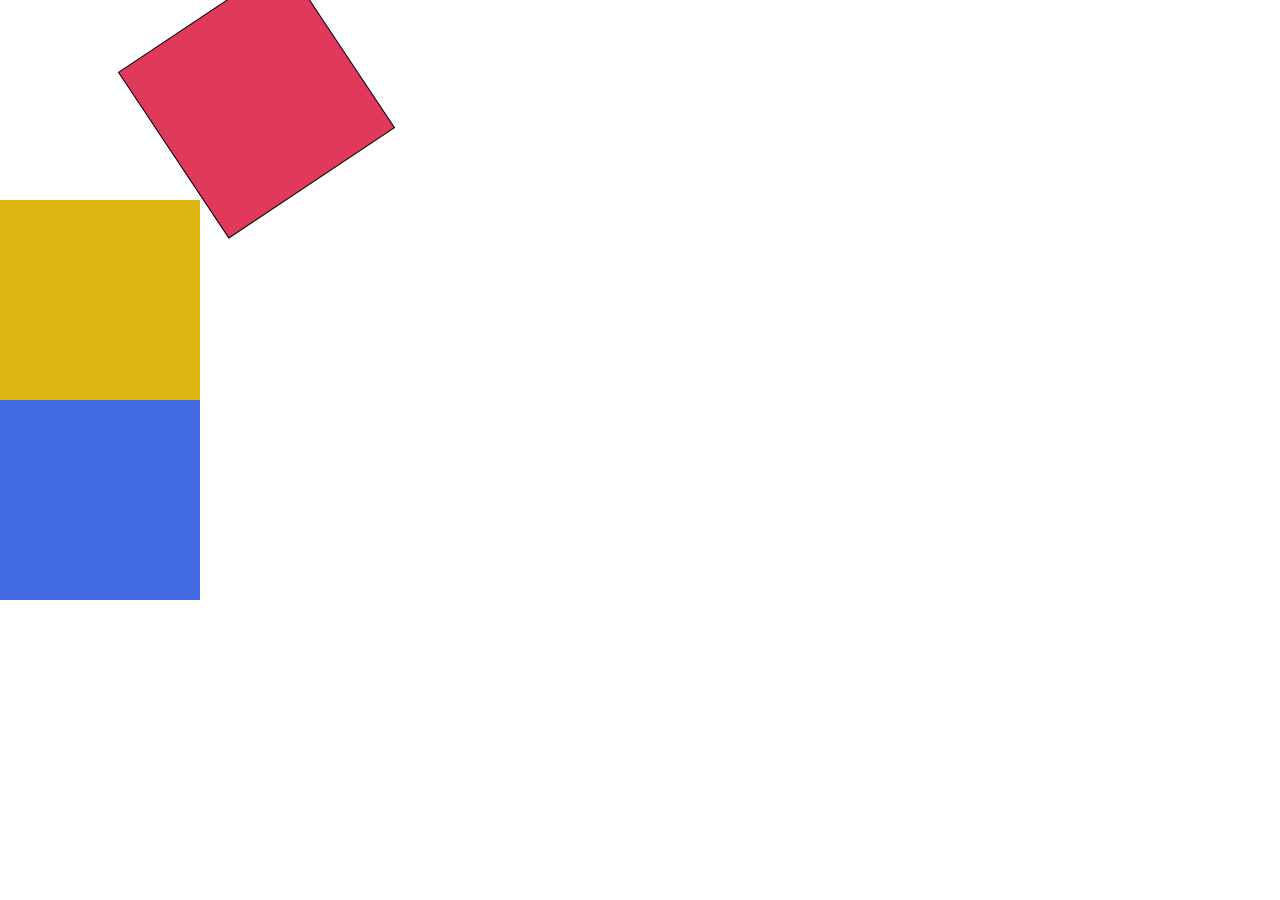
<file: 01 - GSAP Basics/index.html>
<!DOCTYPE html>
<html>
  <head>
    <meta charset="utf-8" />
    <meta name="viewport" content="width=device-width" />
    <title>GSAP Project 1</title>
    <link href="style.css" rel="stylesheet" type="text/css" />
    <script src="script.js" defer></script>
  </head>

  <body>
    <div id="box1"></div>
    <div id="box2"></div>
    <div id="box3"></div>
    <script
      src="https://cdnjs.cloudflare.com/ajax/libs/gsap/3.12.5/gsap.min.js"
      integrity="sha512-7eHRwcbYkK4d9g/6tD/mhkf++eoTHwpNM9woBxtPUBWm67zeAfFC+HrdoE2GanKeocly/VxeLvIqwvCdk7qScg=="
      crossorigin="anonymous"
      referrerpolicy="no-referrer"
    ></script>
  </body>
</html>
</file>
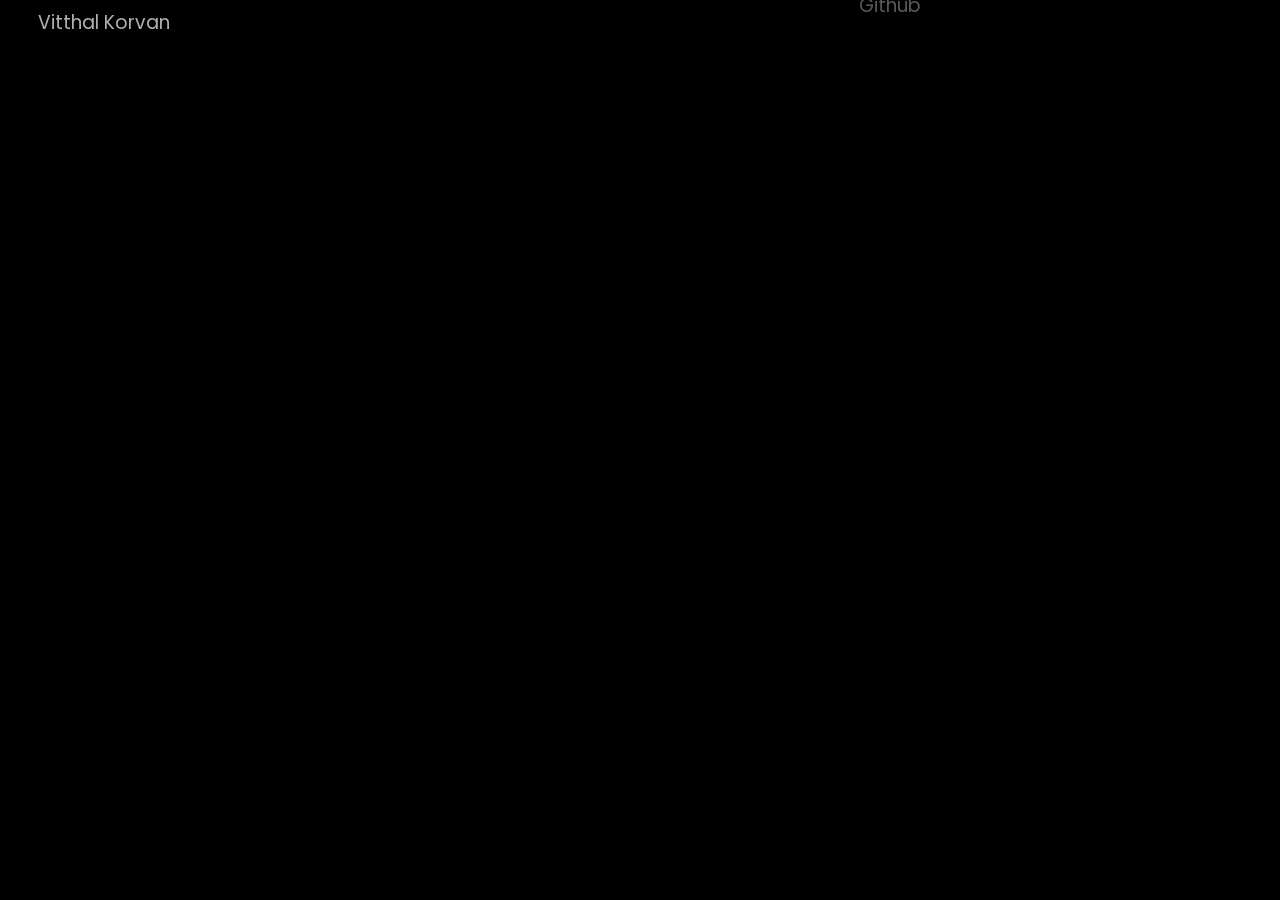
<file: 03 - GSAP Portfolio Basic/index.html>
<!DOCTYPE html>
<html>
  <head>
    <meta charset="utf-8" />
    <meta name="viewport" content="width=device-width" />
    <title>Vitthal-Korvan</title>
    <link href="style.css" rel="stylesheet" type="text/css" />
    <script src="script.js" defer></script>
  </head>

  <body>
    <div id="main">
      <div id="nav">
        <h3>Vitthal Korvan</h3>
        <div id="menu">
          <h3>Github</h3>
          <h3>LinkedIn</h3>
          <h3>Hashnode</h3>
        </div>
      </div>
      <h1>Hello! I'm</h1>
      <h1> Vitthal</h1>
      <h1>Korvan </h1>
      <img id="img1" src="./images/v2.jpg" alt="v1">
      <img id="img2" src="./images/v3.jpg" alt="v2">

      <div id="footer">
        <h2>Front-End Web Developer</h2>
      <h2>Mumbai, India </h2>
      </div>
      
    </div>
    <script
      src="https://cdnjs.cloudflare.com/ajax/libs/gsap/3.12.5/gsap.min.js"
      integrity="sha512-7eHRwcbYkK4d9g/6tD/mhkf++eoTHwpNM9woBxtPUBWm67zeAfFC+HrdoE2GanKeocly/VxeLvIqwvCdk7qScg=="
      crossorigin="anonymous"
      referrerpolicy="no-referrer"
    ></script>
  </body>
</html>
</file>
<file: 01 - GSAP Basics/style.css>
* {
  padding: 0;
  margin: 0;
  box-sizing: border-box;
}
html,
body {
  height: 100%;
  width: 100%;
}
#box1 {
  height: 200px;
  width: 200px;
  background-color: crimson;
}
#box2 {
  height:200px;
  width: 200px;
  background-color: rgb(220, 183, 20);
}
#box3 {
  height: 200px;
  width: 200px;
  background-color: royalblue;
}
</file>
<file: 03 - GSAP Portfolio Basic/style.css>
@import url('https://fonts.googleapis.com/css2?family=Poppins&display=swap');

* {
      padding: 0;
      margin: 0;
      box-sizing: border-box;
      font-family: 'Poppins', sans-serif;
}

html,
body {
      height: 100%;
      width: 100%;
      color: white;
}

#main {
      height: 100%;
      width: 100%;
      background-color: black;
}

#nav {
      align-items: center;
      padding: 0px 3vw;
      height: 6vw;
      width: 100%;
      display: flex;
      justify-content: space-between;
      margin-bottom: 1vh;
}

#nav h3 {
      font-weight: 400;
}

#menu {
      display: flex;
      justify-content: space-between;
      gap: 6vw;
}

#menu h3 {
      font-weight: 400;
}

#main h1 {
      position: relative;
      /* for moving image to background */
      z-index: 9;
      font-size: 13vh;
      font-weight: 500;
      line-height: 12.8vh;
      width: 80%;
      margin-left: 10%;
}

#main h1:nth-child(2) {
      margin-top: 22vh;
      padding-left: 10%;
}

#main h1:nth-child(3) {
      padding-left: 20%;
}

#main h1:nth-child(4) {
      padding-left: 25%;
}

img {

      height: 50vh;
      position: absolute;
      top: 14%;
      left: 55%;
}

#img1 {
      rotate: 10deg;
}

#footer {
      margin-top: 10vh;
      text-align: center;
}

#footer h2 {
      font-weight: 400;
}

@media (max-width:600px) {
      #nav {
            align-items: center;
            padding: 2vh 3vw;
            height: 6vw;
            width: 100%;
            display: flex;
            justify-content: space-between;
            margin-bottom: 1vh;
      }

      #nav h3 {
            font-size: 1.8vh;
            font-weight: 400;
      }

      #menu {
            display: flex;
            justify-content: space-between;
            gap: 6vw;
      }

      #menu h3 {
            font-weight: 400;
      }

      #main h1 {
            position: relative;
            /* for moving image to background */
            z-index: 9;
            font-size: 6vh;
            font-weight: 500;
            line-height: 7vh;
            width: 80%;
            margin-left: 8%;
      }

      #main h1:nth-child(2) {
            margin-top: 43vh;
            padding-left: 12%;
      }

      #main h1:nth-child(3) {
            padding-left: 22%;
      }

      img {

            height: 35vh;
            position: absolute;
            top: 14%;
            left: 30%;
      }

      #img1 {
            rotate: 10deg;
      }

      #footer {
            margin-top: 7vh;
            text-align: center;
      }

      #footer h2 {
            font-weight: 400;
            font-size: 2vh;
      }
}
</file>
